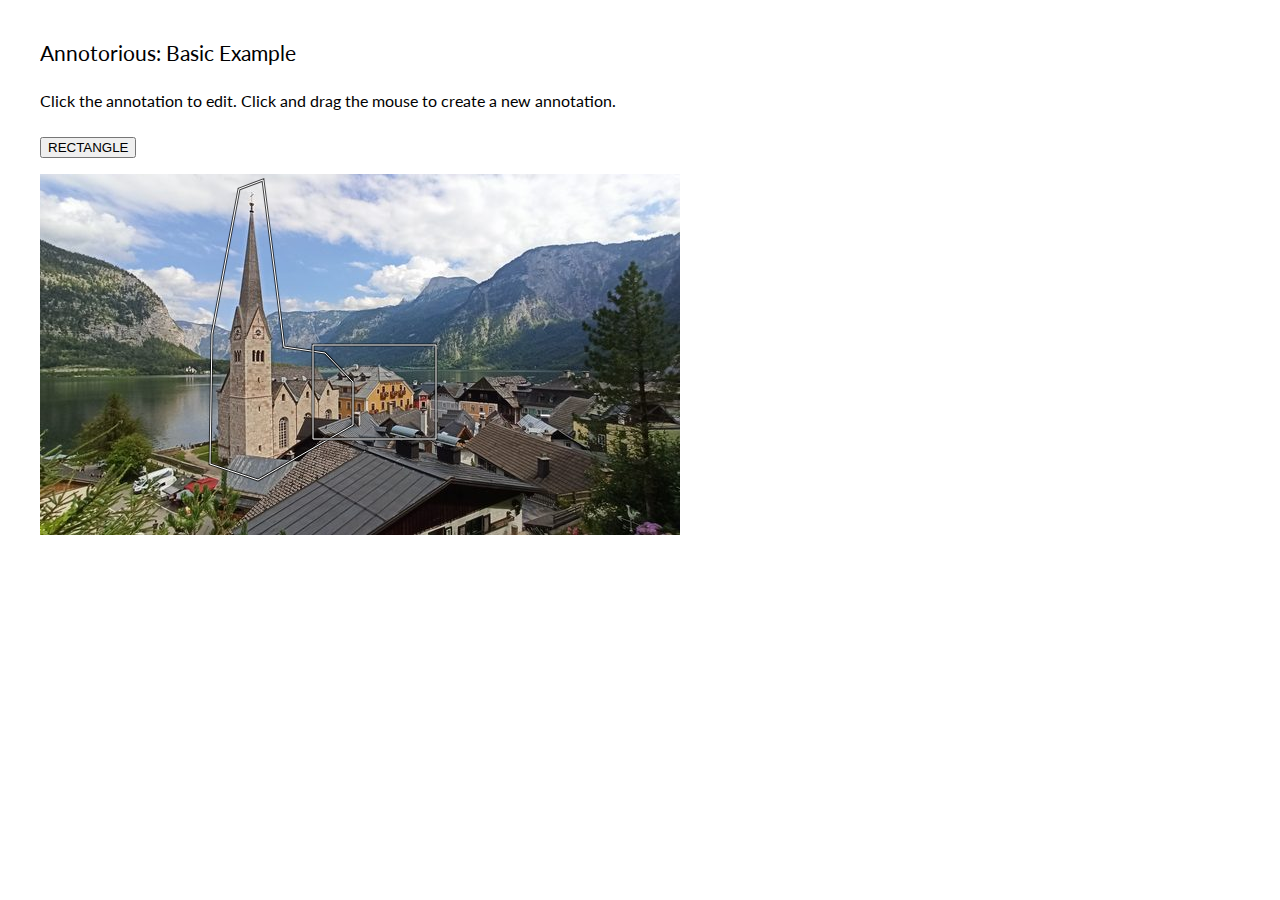
<file: app/static/plugins/annotorious-2.4.0/index.html>
<!DOCTYPE html>
<html>
  <head>
    <meta charset="utf-8" />
    <title>Annotorious | Basic Example</title>
    <link href="https://fonts.googleapis.com/css?family=Lato&display=swap" rel="stylesheet">
    <style>
      html, body {
        padding:20px;
        margin:0px;
        font-family:'Lato', sans-serif;
      }
      
      #content {
        width:100%;
      }

      h1 {
        font-size:21px;
        font-weight:normal;
        margin:0;
        padding:0;
      }

      p.instructions {
        padding:10px 0;
      }

      img {
        max-width:100%;
      }

      p.caption {
        font-family:Arial, Helvetica, sans-serif;
        color:#8f8f8f;
      }

      p.caption a {
        color:#3f3f3f;
      }
    </style>
  <link href="annotorious.min.css" rel="stylesheet"><script type="text/javascript" src="annotorious.min.js"></script></head>
  <body>
    <div id="content">    
      <h1>Annotorious: Basic Example</h1>  
      <p class="instructions">
        Click the annotation to edit. Click and drag the mouse to create a new annotation.
      </p>
      <p>
        <button id="current-tool">RECTANGLE</button>
      </p>
      <img id="hallstatt" src="640px-Hallstatt.jpg">
    </div>
  </div>
    <script>
      (function() {
        anno = Annotorious.init({
          image: 'hallstatt',
          locale: 'auto',
          widgets: [
            { widget: 'COMMENT' },
            { widget: 'TAG', vocabulary: [ 'Animal', 'Building', 'Waterbody'] }
          ]
        });

        anno.setAuthInfo({
          id: 'http://www.example.com/rainer',
          displayName: 'rainer'
        });

        anno.on('selectAnnotation', function(a) {
          console.log('selected', a);
        });
        
        anno.on('cancelSelected', function(a) {
          console.log('cancel', a);
        });

        anno.on('createAnnotation', function(a) {
          console.log('created', a);
        });

        anno.on('updateAnnotation', function(annotation, previous) {
          console.log('updated', previous, 'with', annotation);
        });

        anno.on('deleteAnnotation', function(annotation) {
          console.log('deleted', annotation);
        });
        
        anno.loadAnnotations('annotations.w3c.json');

        anno.setDrawingTool('rect');

        var toolToggle = document.getElementById('current-tool');
        toolToggle.addEventListener('click', function() {
          if (toolToggle.innerHTML == 'RECTANGLE') {
            toolToggle.innerHTML = 'POLYGON';
            anno.setDrawingTool('polygon');
          } else {
            toolToggle.innerHTML = 'RECTANGLE';
            anno.setDrawingTool('rect');
          }
        });
      })()
    </script>
  </body>
</html>
</file>
<file: app/static/plugins/annotorious-2.4.0/annotorious.min.css>
.r6o-editor{top:0;left:0}.a9s-annotationlayer{position:absolute;top:0;left:0;width:100%;height:100%;-webkit-user-select:none;-moz-user-select:none;-ms-user-select:none;-o-user-select:none;user-select:none}.a9s-selection-mask{stroke:none;fill:transparent;pointer-events:none}.a9s-annotation rect,.a9s-annotation path,.a9s-annotation polygon,.a9s-selection rect,.a9s-selection path,.a9s-selection polygon{fill:transparent;cursor:pointer;vector-effect:non-scaling-stroke}.a9s-annotation .a9s-inner,.a9s-selection .a9s-inner{stroke:#fff;stroke-width:1px}.a9s-annotation .a9s-inner:hover,.a9s-selection .a9s-inner:hover{stroke:#fff000}.a9s-annotation .a9s-outer,.a9s-selection .a9s-outer{stroke:rgba(0,0,0,0.7);stroke-width:3px}.a9s-annotation .a9s-formatter-el,.a9s-selection .a9s-formatter-el{overflow:visible}.a9s-annotation.selected .a9s-inner,.a9s-selection .a9s-inner{stroke:#fff000}.a9s-annotation.editable .a9s-inner{stroke:#fff000;cursor:move}.a9s-annotation.editable .a9s-inner:hover{fill:rgba(255,240,0,0.1)}.a9s-handle{cursor:move}.a9s-handle .a9s-handle-inner{stroke:#fff000;fill:#000}.a9s-handle .a9s-handle-outer{stroke:#000;fill:#fff}.a9s-handle:hover .a9s-handle-inner{fill:#fff000}

.r6o-btn{background-color:#4483c4;border:1px solid #4483c4;box-sizing:border-box;color:#fff;cursor:pointer;display:inline-block;font-size:14px;margin:0;outline:none;text-decoration:none;white-space:nowrap;padding:6px 18px;min-width:70px;vertical-align:middle;-webkit-border-radius:2px;-khtml-border-radius:2px;-moz-border-radius:2px;border-radius:2px}.r6o-btn *{vertical-align:middle}.r6o-btn .r6o-icon{margin-right:4px}.r6o-btn:disabled{border-color:#a3c2e2 !important;background-color:#a3c2e2 !important}.r6o-btn:hover{background-color:#4f92d7;border-color:#4f92d7}.r6o-btn.outline{border:1px solid #4483c4;color:#4483c4;background-color:transparent;text-shadow:none}.r6o-autocomplete{display:inline;position:relative}.r6o-autocomplete div[role=combobox]{display:inline}.r6o-autocomplete input{outline:none;border:none;width:80px;height:100%;line-height:14px;white-space:pre;box-sizing:border-box;background-color:transparent;font-size:14px;color:#3f3f3f}.r6o-autocomplete ul{position:absolute;margin:0;padding:0;list-style-type:none;background-color:#fff;border-radius:3px;border:1px solid #d6d7d9;box-sizing:border-box;box-shadow:0 0 20px rgba(0,0,0,0.25)}.r6o-autocomplete ul:empty{display:none}.r6o-autocomplete li{box-sizing:border-box;padding:2px 12px;width:100%;cursor:pointer}.r6o-editable-text{max-height:120px;overflow:auto;outline:none;min-height:2em;font-size:14px;font-family:'Lato', sans-serif}.r6o-editable-text:empty:not(:focus):before{content:attr(data-placeholder);color:#c2c2c2}.r6o-widget.comment{font-size:14px;min-height:3em;background-color:#fff;position:relative}.r6o-widget.comment .r6o-editable-text,.r6o-widget.comment .r6o-readonly-comment{padding:10px;width:100%;box-sizing:border-box;outline:none;border:none;background-color:transparent;resize:none}.r6o-widget.comment .r6o-editable-text::-webkit-input-placeholder{color:#c2c2c2}.r6o-widget.comment .r6o-editable-text::-moz-placeholder{color:#c2c2c2}.r6o-widget.comment .r6o-editable-text:-moz-placeholder{color:#c2c2c2}.r6o-widget.comment .r6o-editable-text:-ms-input-placeholder{color:#c2c2c2}.r6o-widget.comment .r6o-lastmodified{border:1px solid #e5e5e5;display:inline-block;border-radius:2px;margin:0 10px 8px 10px;padding:4px 5px;line-height:100%;font-size:12px}.r6o-widget.comment .r6o-lastmodified .r6o-lastmodified-at{color:#757575;padding-left:3px}.r6o-widget.comment .r6o-arrow-down{position:absolute;height:20px;width:20px;top:9px;right:9px;line-height:22px;background-color:#fff;text-align:center;-webkit-font-smoothing:antialiased;border:1px solid #e5e5e5;cursor:pointer;-webkit-border-radius:1px;-khtml-border-radius:1px;-moz-border-radius:1px;border-radius:1px}.r6o-widget.comment .r6o-arrow-down.r6o-menu-open{border-color:#4483c4}.r6o-widget.comment .r6o-comment-dropdown-menu{position:absolute;top:32px;right:8px;background-color:#fff;border:1px solid #e5e5e5;list-style-type:none;margin:0;padding:5px 0;z-index:9999;-webkit-box-shadow:0 2px 4px rgba(0,0,0,0.2);-moz-box-shadow:0 2px 4px rgba(0,0,0,0.2);box-shadow:0 2px 4px rgba(0,0,0,0.2)}.r6o-widget.comment .r6o-comment-dropdown-menu li{padding:0 15px;cursor:pointer}.r6o-widget.comment .r6o-comment-dropdown-menu li:hover{background-color:#ecf0f1}.r6o-widget.comment.editable{background-color:#ecf0f1}.r6o-widget.r6o-tag:empty{display:none}@media all and (-ms-high-contrast: none), (-ms-high-contrast: active){.r6o-widget.tag .r6o-taglist li{height:27px}.r6o-widget.tag .r6o-taglist li .r6o-delete-wrapper .r6o-delete{position:relative;top:-4px}}.r6o-widget.r6o-tag{background-color:#ecf0f1;border-bottom:1px solid #e5e5e5;padding:1px 3px;display:flex}.r6o-widget.r6o-tag ul{margin:0;padding:0;list-style-type:none;z-index:1}.r6o-widget.r6o-tag ul.r6o-taglist{flex:0;white-space:nowrap}.r6o-widget.r6o-tag ul.r6o-taglist li{margin:0;display:inline-block;margin:1px 1px 1px 0;padding:0;vertical-align:middle;overflow:hidden;font-size:12px;background-color:#fff;border:1px solid #d6d7d9;cursor:pointer;position:relative;line-height:180%;-webkit-touch-callout:none;-webkit-user-select:none;-khtml-user-select:none;-moz-user-select:none;-ms-user-select:none;user-select:none;-webkit-border-radius:2px;-khtml-border-radius:2px;-moz-border-radius:2px;border-radius:2px;-webkit-box-shadow:0 0 4px rgba(0,0,0,0.1);-moz-box-shadow:0 0 4px rgba(0,0,0,0.1);box-shadow:0 0 4px rgba(0,0,0,0.1)}.r6o-widget.r6o-tag ul.r6o-taglist li .r6o-label{padding:2px 8px;display:inline-block}.r6o-widget.r6o-tag ul.r6o-taglist li .r6o-delete-wrapper{display:inline-block;padding:2px 0;color:#fff;width:0;height:100%;background-color:#4483c4;-webkit-border-top-right-radius:2px;-webkit-border-bottom-right-radius:2px;-khtml-border-radius-topright:2px;-khtml-border-radius-bottomright:2px;-moz-border-radius-topright:2px;-moz-border-radius-bottomright:2px;border-top-right-radius:2px;border-bottom-right-radius:2px}.r6o-widget.r6o-tag ul.r6o-taglist li .r6o-delete-wrapper .r6o-delete{padding:2px 6px}.r6o-widget.r6o-tag ul.r6o-taglist li .r6o-delete-wrapper svg{vertical-align:text-top}.r6o-widget.r6o-tag ul.r6o-taglist li .r6o-delete-enter-active{width:24px;transition:width 200ms}.r6o-widget.r6o-tag ul.r6o-taglist li .r6o-delete-enter-done{width:24px}.r6o-widget.r6o-tag ul.r6o-taglist li .r6o-delete-exit{width:24px}.r6o-widget.r6o-tag ul.r6o-taglist li .r6o-delete-exit-active{width:0;transition:width 200ms}.r6o-widget.r6o-tag .r6o-autocomplete{flex:1;position:relative}.r6o-widget.r6o-tag .r6o-autocomplete li{font-size:14px}.r6o-widget.r6o-tag input{width:100%;padding:0 3px;min-width:80px;outline:none;border:none;line-height:170%;background-color:transparent;color:#3f3f3f}.r6o-widget.r6o-tag input::-webkit-input-placeholder{color:#c2c2c2}.r6o-widget.r6o-tag input::-moz-placeholder{color:#c2c2c2}.r6o-widget.r6o-tag input:-moz-placeholder{color:#c2c2c2}.r6o-widget.r6o-tag input:-ms-input-placeholder{color:#c2c2c2}.r6o-editor{position:absolute;z-index:99999;margin-top:18px;margin-left:-14px;width:400px;color:#3f3f3f;opacity:0;font-family:'Lato', sans-serif;font-size:17px;line-height:27px;-webkit-transition:opacity 0.1s ease-in-out;-moz-transition:opacity 0.1s ease-in-out;transition:opacity 0.1s ease-in-out}.r6o-editor .r6o-arrow{position:absolute;overflow:hidden;top:-12px;left:12px;width:28px;height:12px}.r6o-editor .r6o-arrow:after{content:'';position:absolute;top:5px;left:5px;width:18px;height:18px;background-color:#fff;-webkit-backface-visibility:hidden;-webkit-transform:rotate(45deg);-moz-transform:rotate(45deg);-ms-transform:rotate(45deg);-o-transform:rotate(45deg);transform:rotate(45deg)}.r6o-editor .r6o-editor-inner{background-color:#fff;-webkit-border-radius:2px;-khtml-border-radius:2px;-moz-border-radius:2px;border-radius:2px;-webkit-box-shadow:2px 2px 42px rgba(0,0,0,0.4);-moz-box-shadow:2px 2px 42px rgba(0,0,0,0.4);box-shadow:2px 2px 42px rgba(0,0,0,0.4)}.r6o-editor .r6o-editor-inner .r6o-widget:first-child{-webkit-border-top-left-radius:2px;-webkit-border-top-right-radius:2px;-khtml-border-radius-topleft:2px;-khtml-border-radius-topright:2px;-moz-border-radius-topleft:2px;-moz-border-radius-topright:2px;border-top-left-radius:2px;border-top-right-radius:2px}.r6o-editor .r6o-editor-inner .r6o-widget{border-bottom:1px solid #e5e5e5}.r6o-editor .r6o-footer{position:relative;text-align:right;padding:8px 0}.r6o-editor .r6o-footer .r6o-btn{margin-right:8px}.r6o-editor .r6o-footer .r6o-btn.delete-annotation{position:absolute;top:7px;left:7px;background-color:transparent;border:none;color:#4483c4;width:32px;height:32px;min-width:0;border-radius:100%;padding:0;display:flex;justify-content:center;align-items:center;-webkit-transition:all .1s ease-in;-moz-transition:all .1s ease-in;-o-transition:all .1s ease-in;transition:all .1s ease-in}.r6o-editor .r6o-footer .r6o-btn.delete-annotation:hover{color:#fff;background-color:#ef352c}.r6o-editor.align-right{margin-left:8px}.r6o-editor.align-right .r6o-arrow{left:auto;right:12px}.r6o-editor.align-bottom{margin-bottom:14px}.r6o-editor.align-bottom .r6o-arrow{top:auto;bottom:-12px}.r6o-editor.align-bottom .r6o-arrow::after{top:-11px;box-shadow:none}.r6o-purposedropdown{width:150px;display:inline-block}.r6o-noselect{-webkit-touch-callout:none;-webkit-user-select:none;-khtml-user-select:none;-moz-user-select:none;-ms-user-select:none;user-select:none}


/*# sourceMappingURL=annotorious.min.css.map*/
</file>
